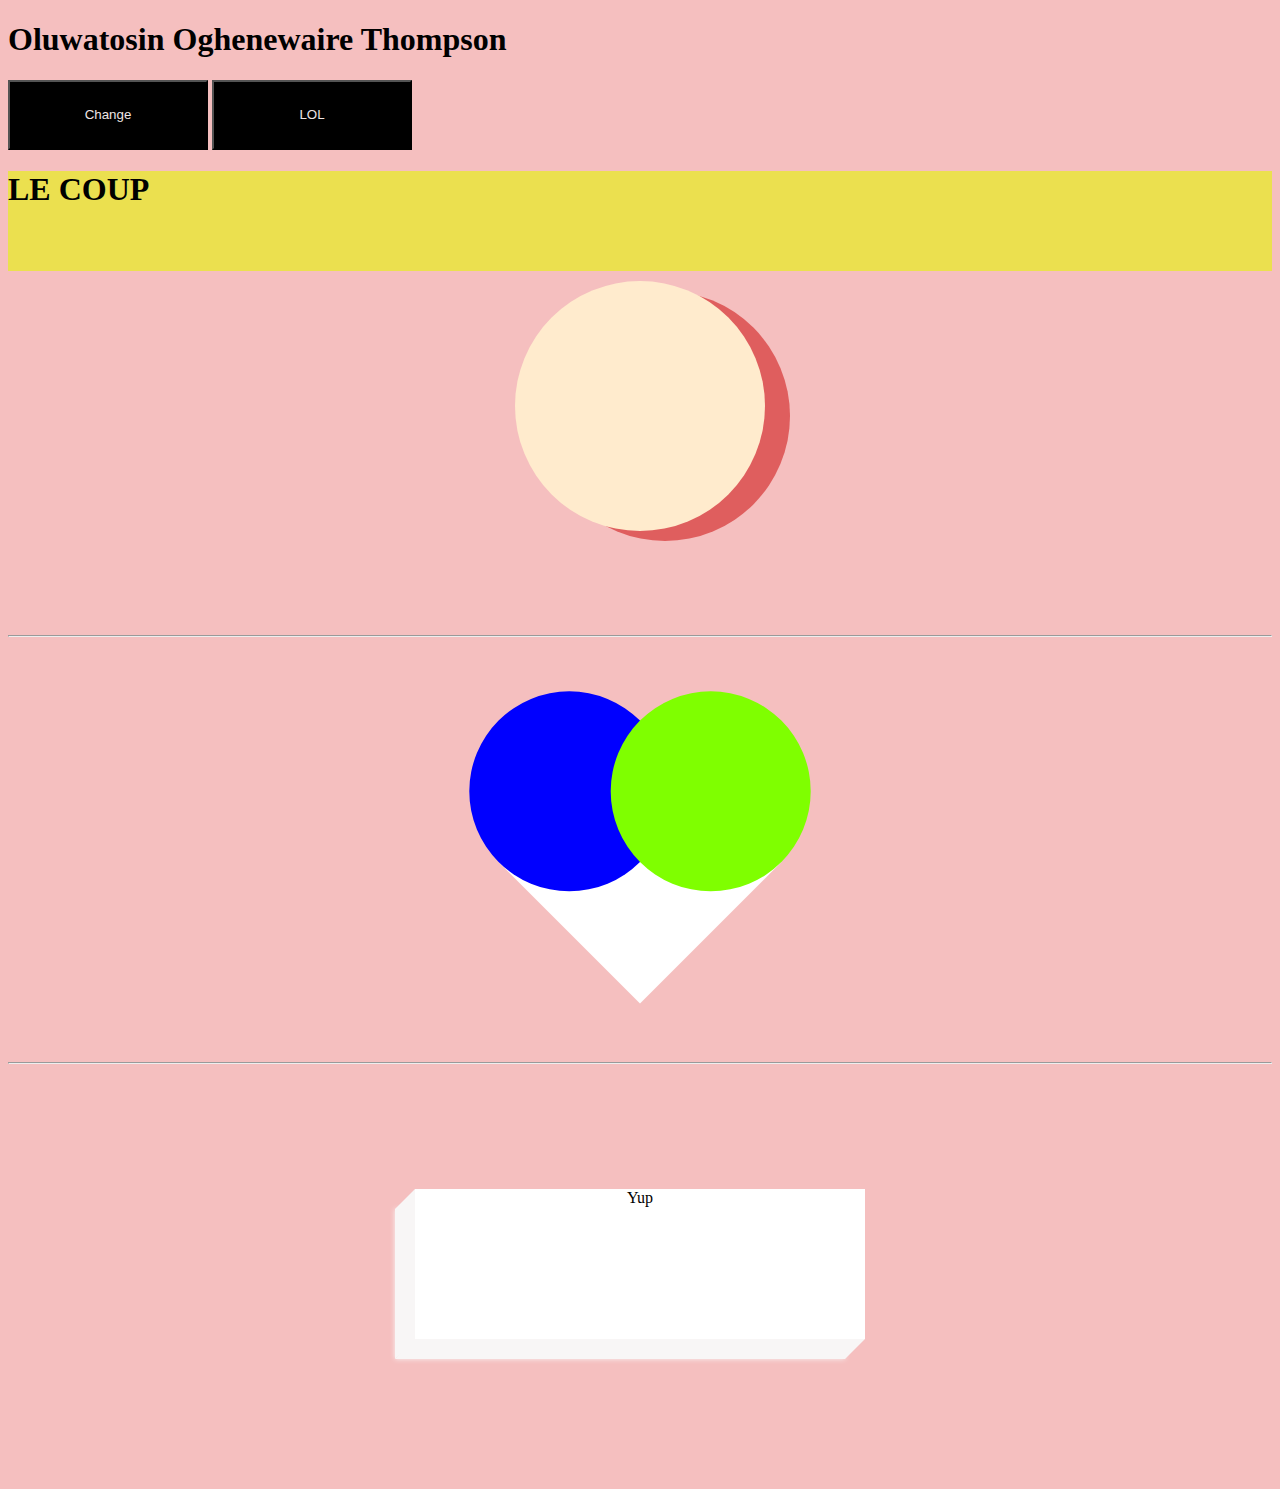
<file: index.html>
<!DOCTYPE html>
<html lang="en">
<head>
    <meta charset="UTF-8">
    <meta name="viewport" content="width=device-width, initial-scale=1.0">
    <title>Document</title>
    <link rel="stylesheet" href="index.css">
</head>
<body class="container">
  <p id="demo1"></p>

  <button onclick="getElementById('demo1').innerHTML= 'YES'">Change</button>
  <button onclick ="getElementById('dream').innerHTML = 'textWrite'">LOL</button>
   <header class="headerstuff">
     <h1>LE COUP</h1> 
   </header> 
   <main>
     <div class="glow-ball"></div>
     <hr>
       <div class= "heart"></div>
       <hr>
       <div class="lampstand"><span>Yup</span></div>
   </main>
  <script src="index.js"></script>
</body>
</html>
</file>
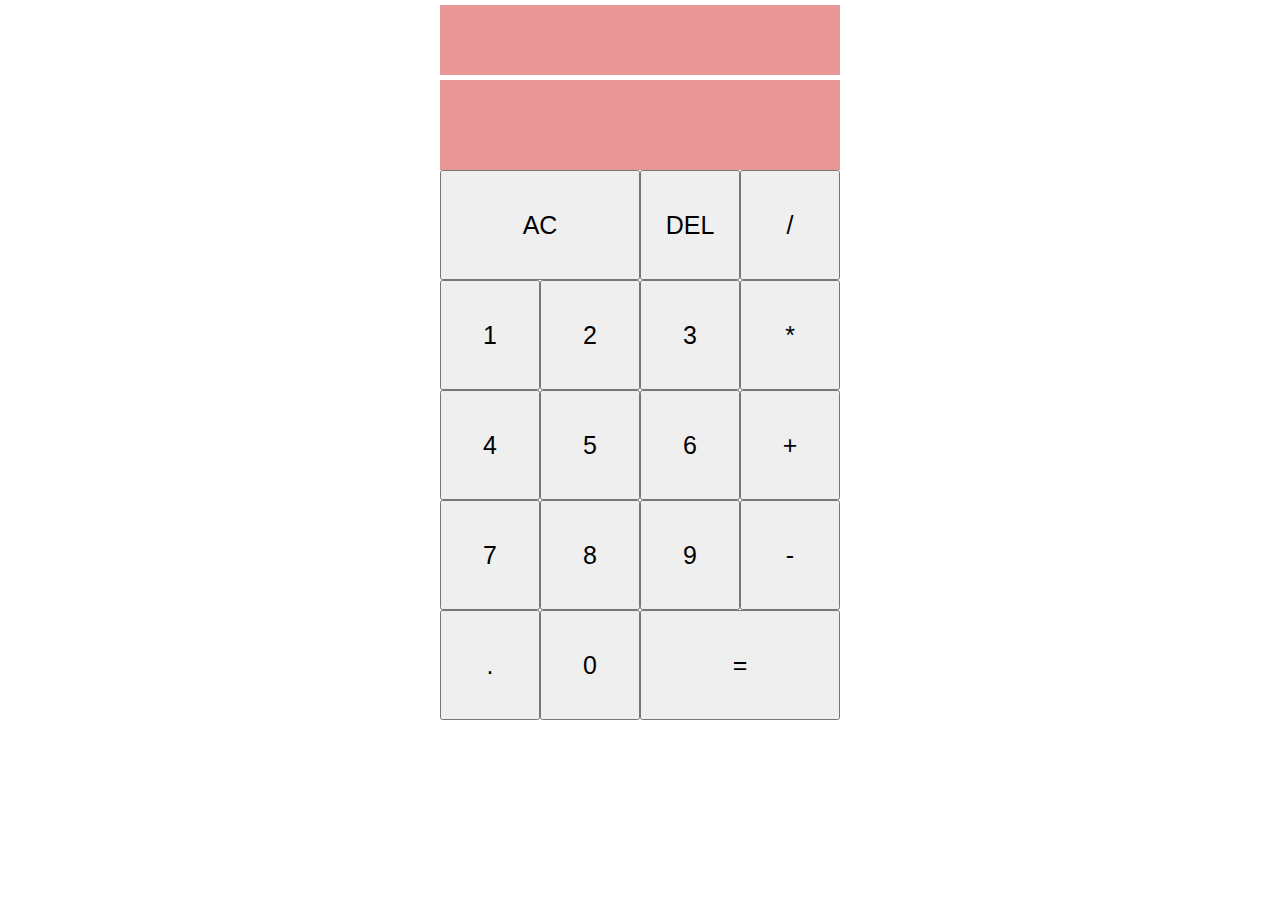
<file: calculatorwitheval.html>
<!DOCTYPE html>
<html lang="en">
<head>
    <meta charset="UTF-8">
    <meta http-equiv="X-UA-Compatible" content="IE=edge">
    <meta name="viewport" content="width=device-width, initial-scale=1.0">
    <title>Calculator With Eval</title>
    <link rel="stylesheet" href="project1.css">
</head>
<body>
    <div class="calculator">
        <div id="output1">
        </div>
        <div id="output2"></div>
        <button class="ac">AC</button>
        <button class="del ">DEL</button>
        <button class="divide operate">/</button>
        <button class="one num">1</button>
        <button class="two num">2</button>
        <button class="three num">3</button>
        <button class="multi operate">*</button>
        <button class="four num">4</button>
        <button class="five num">5</button>
        <button class="six num">6</button>
        <button class="add operate">+</button>
        <button class="seven num">7</button>
        <button class="eight num">8</button>
        <button class="nine num">9</button>
        <button class="sub operate">-</button>
        <button class="deci num">.</button>
        <button class="zero num">0</button>
        <button class="equal">=</button>
    </div>
    <script src="project1.js"></script>
</body>
</html>
</file>
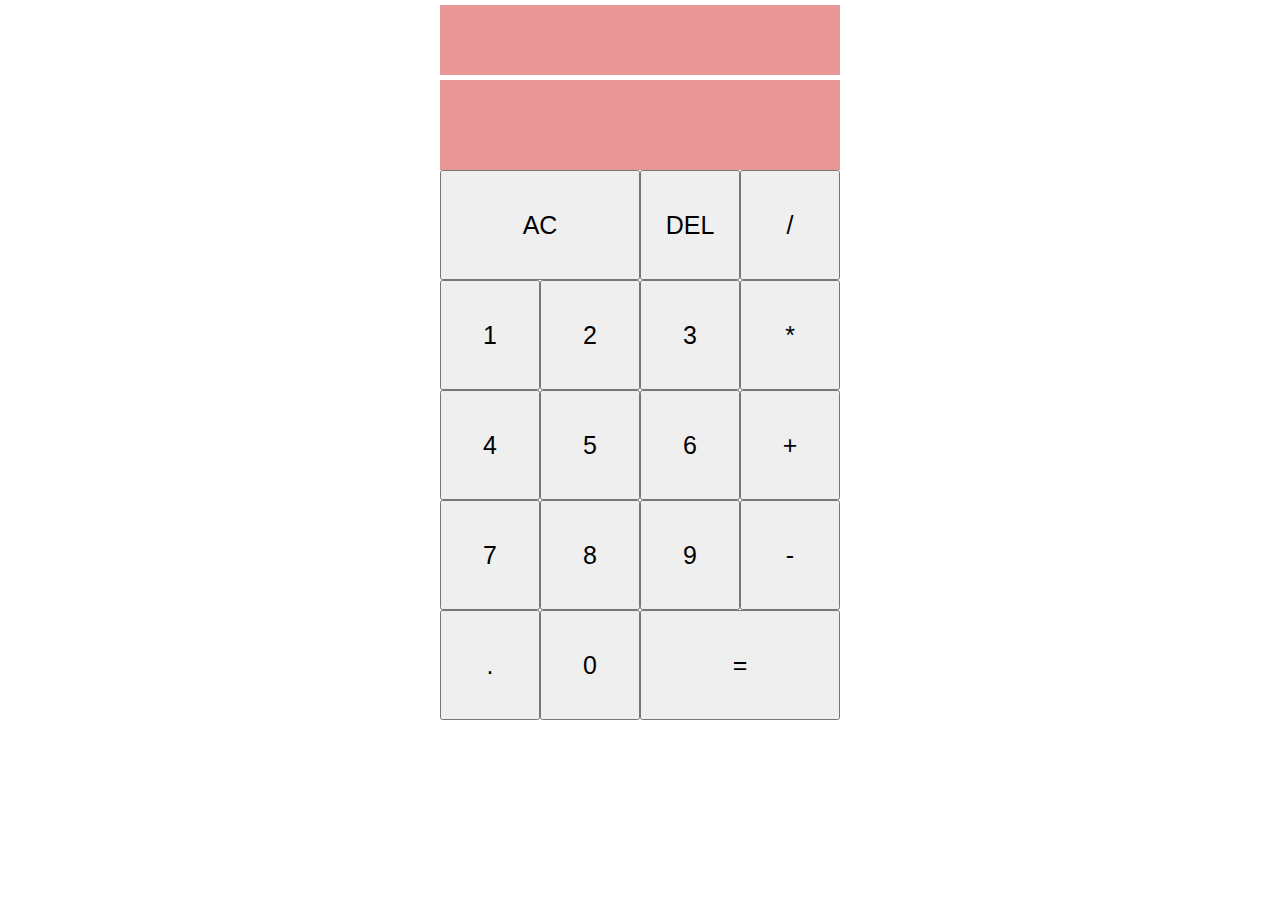
<file: calculatorwithouteval.html>
<!DOCTYPE html>
<html lang="en">
<head>
    <meta charset="UTF-8">
    <meta http-equiv="X-UA-Compatible" content="IE=edge">
    <meta name="viewport" content="width=device-width, initial-scale=1.0">
    <title>Calculator Without Eval</title>
    <link rel="stylesheet" href="project1.css">
</head>
<body>
    <div class="calculator">
        <div id="output1">
        </div>
        <div id="output2"></div>
        <button class="ac">AC</button>
        <button class="del ">DEL</button>
        <button class="divide operation">/</button>
        <button class="one num">1</button>
        <button class="two num">2</button>
        <button class="three num">3</button>
        <button class="multi operation">*</button>
        <button class="four num">4</button>
        <button class="five num">5</button>
        <button class="six num">6</button>
        <button class="add operation">+</button>
        <button class="seven num">7</button>
        <button class="eight num">8</button>
        <button class="nine num">9</button>
        <button class="sub operation">-</button>
        <button class="deci num">.</button>
        <button class="zero num">0</button>
        <button class="equal">=</button>
    </div>
    <script src="project2.js"></script>
</body>
</html>
</file>
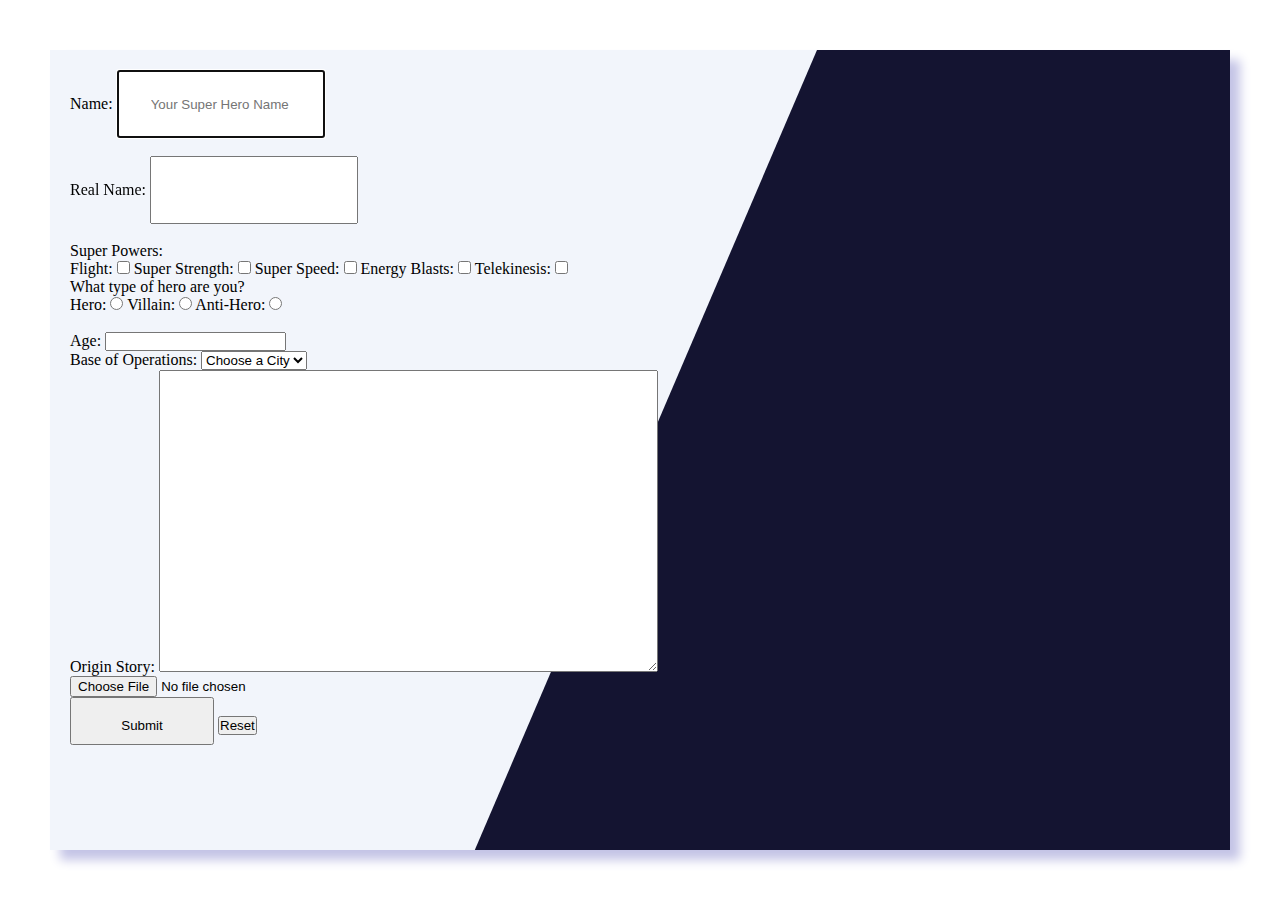
<file: heroform.html>
<!DOCTYPE html>
<html lang="en">
<head>
    <meta charset="UTF-8">
    <meta name="viewport" content="width=device-width, initial-scale=1.0">
    <title>Document</title>
    <link rel="stylesheet" href="form.css">
</head>
<body>
    <div class="clipit">
        <form id="hero">
            <label for="heroName">Name:
                <input type="text" id="heroName" name="heroName" autofocus placeholder="Your Super Hero Name" maxlength="32" class="styleInput" required>
            </label>
            <br>
            <br>
            <label for="realName">Real Name:
                <input type="password" name="realName" id="realName" class="styleInput">
            </label>
                <br>
                <br>
            <p>Super Powers:</p>
            <label for="flight">Flight:
                <input type="checkbox" id="flight" value="Flight" name="powers">
            </label>
            <label for="strength">Super Strength:
                <input type="checkbox" id="strength" value="Strength" name="powers">
            </label>
            <label for="speed">Super Speed:
                <input type="checkbox" id="speed" value="Super Speed" name="powers">
            </label>
            <label for="energy">Energy Blasts:
                <input type="checkbox" id="energy" value="Energy Blasts" name="powers">
            </label>
            <label for="telekinesis">Telekinesis:
                <input type="checkbox" id="telekinesis" value="Telekinesis" name="powers">
            </label>
            <br>
            <p>What type of hero are you?</p>
            <label for="hero1">Hero:
                <input type="radio" name="category" value="Hero" id="hero1">
            </label>
            <label for="villain">Villain:
                <input type="radio" name="category" value="Villain" id="villain">
            </label>
            <label for="anti-hero">Anti-Hero:
                <input type="radio" name="category" value="Antihero" id="anti-hero">
            </label>
            <br>
            <input type="hidden" value="yes">
            <br>
            <label for="age">Age:
                <input type="number" id="age" name="age" min="0" step="1"></label>
            <br>
            <label for="City">Base of Operations:
                <select name="city" id="city">
                <option value="" selected>Choose a City</option>
                <option value="Metropolis">Metropolis</option>
                <option value="Gotham City">Gotham City</option>
                <option value="Keystone City">Keystone City</option>
                <option value="Coast City">Coast City</option>
                <option value="Star City">Star City</option>
                </select>
            </label>
            <br>
            <label for="origin">Origin Story:
                <textarea id="origin" name="origin" rows="20" cols="60"></textarea>
                </label>
            <br>
            <input type="file">
            <br>
            <button type="submit" class="styleInput2">Submit</button>
            <button type="reset">Reset</button>
        </form>
    </div>
</body>
</html>
</file>
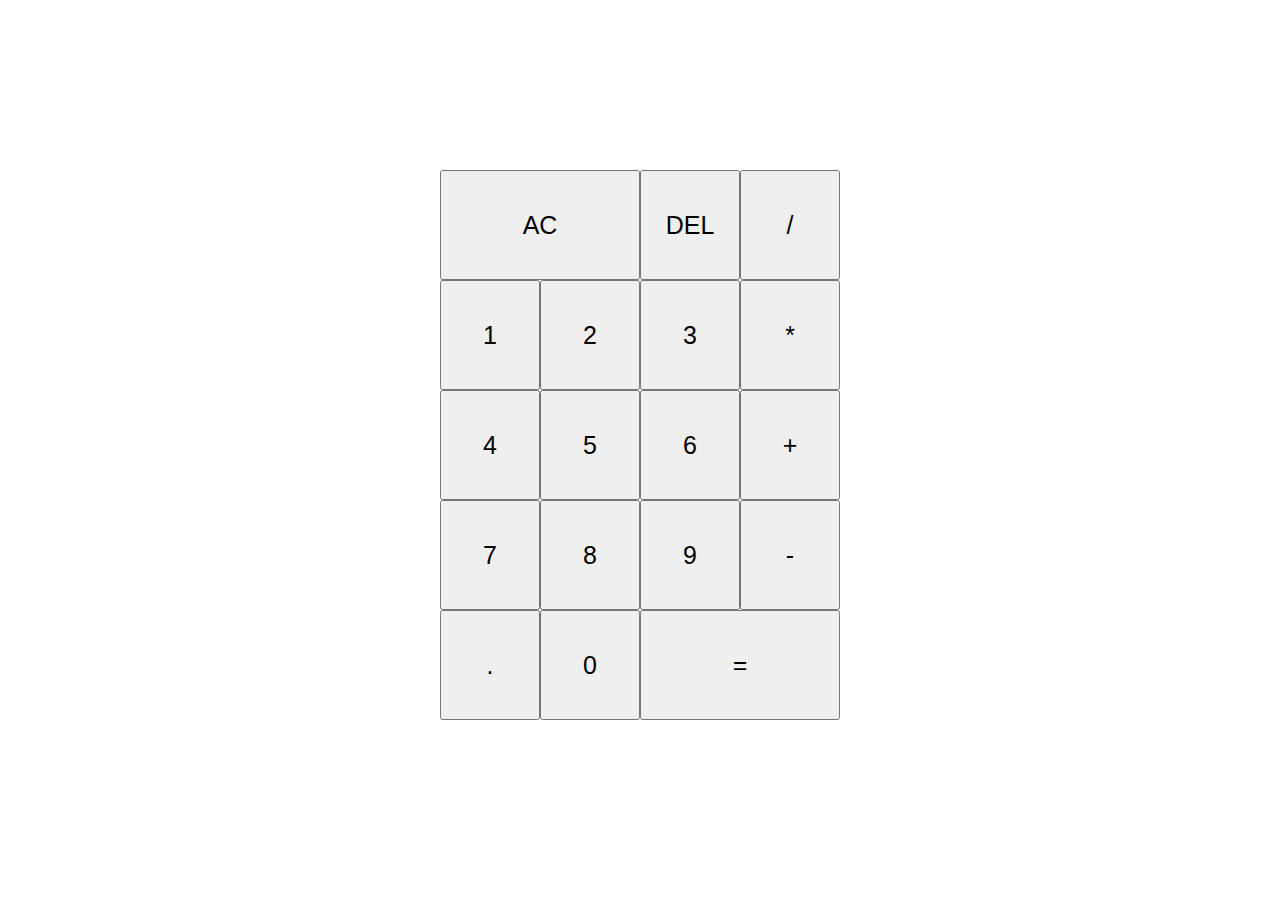
<file: project1.html>
<!DOCTYPE html>
<html lang="en">
<head>
    <meta charset="UTF-8">
    <meta http-equiv="X-UA-Compatible" content="IE=edge">
    <meta name="viewport" content="width=device-width, initial-scale=1.0">
    <title>Calculator With Eval</title>
    <link rel="stylesheet" href="project1.css">
</head>
<body>
    <div class="calculator">
        <div id="output">
        </div>
        <div id="answer"></div>
        <button class="ac">AC</button>
        <button class="del ">DEL</button>
        <button class="divide operate">/</button>
        <button class="one num">1</button>
        <button class="two num">2</button>
        <button class="three num">3</button>
        <button class="multi operate">*</button>
        <button class="four num">4</button>
        <button class="five num">5</button>
        <button class="six num">6</button>
        <button class="add operate">+</button>
        <button class="seven num">7</button>
        <button class="eight num">8</button>
        <button class="nine num">9</button>
        <button class="sub operate">-</button>
        <button class="deci num">.</button>
        <button class="zero num">0</button>
        <button class="equal">=</button>
    </div>
    <script src="project1.js"></script>
</body>
</html>
</file>
<file: index.css>
.container{
    background-color: rgb(245, 191, 191);
}
button{
    width: 200px;
    height: 70px;
    background-color: black;
    color: rgb(238, 229, 229);
    cursor: pointer;
}
.headerstuff{
    height: 100px;
    width:100%vw;
    background-color:rgb(235, 224, 79)
    
}
main{
    width: 100%;
    height: 1200px;
    margin-top: 10px;
    text-align: center;
    position: relative;
}
.glow-ball{
    position: relative;
    display:inline-block;
    height: 250px;
    width: 250px;
    border-radius: 50%;
    box-shadow: 25px 10px 0px 0px rgb(223, 94, 94);
    background-color: blanchedalmond;
    animation-name: glow;
    animation-duration: 5s;
    animation-iteration-count: infinite;
    animation-timing-function: ease-in-out;
}
@keyframes glow{
    0%{
        background-color: rgb(32, 139, 0);
        top: 0px;
    }

    50%{
        background-color: blanchedalmond ;
        top: 50px;
    }
    100%{
        background-color: deeppink;
        top: 0px;
    }
}
hr{
    margin-top: 100px;
    margin-bottom: 125px;
}
.heart{
    background-color: rgb(255, 255, 255);
    height:200px;
    width: 200px;
    position: relative;
    transform:rotate(-45deg);
    margin: 0 auto;
    animation-name: pulse;
    animation-duration: 3s;
    animation-iteration-count: infinite;
}
@keyframes pulse{
    0%{
        background-color: red;
    }
    50%{
        /*transform:scale(1);*/
        background-color: rgba(243, 109, 109, 0.959);
    }
    100%{
        background-color:blue;
    }
}
.heart::before,.heart::after{
content: "";
background-color: rgb(236, 73, 73);
border-radius: 50%;
position: absolute;
height: 200px;
width: 200px;
}
.heart::before{
    background-color: blue;
    top:-50%;
    left: 0;
}
.heart::after{
    background-color: chartreuse;
    top:0;
    left:50%
}
.lampstand{
    background-color: rgb(255, 255, 255);
    height:150px;
    width: 450px;
    position: relative;
    margin: 0 auto;
    margin-bottom: 50px;
    box-shadow: -20px 20px 5px rgb(248, 246, 246);
    transition: all 10s ease 2s;
}
.lampstand::before{
    content: "";
    position: absolute;
    background-color:rgb(248, 246, 246);
    top: 10px;
    left: -20px;
    height: 100%;
    width: 20px;
    transform: skewY(-45deg);
}
.lampstand::after{
    content: "";
    position: absolute;
    background-color:rgb(248, 246, 246);
    bottom: -20px;
    right: 10px;
    height: 20px;
    width: 100%;
    transform: skewX(-45deg);
}

.lampstand:hover{
    background-color: coral;
    box-shadow: -50px 50px 5px rgb(243, 164, 164);
    transform: skewX(35deg) rotate(-15deg);
}
.lampstand::before:hover{
    background-color: rgb(101, 200, 230);
}
</file>
<file: project1.css>
*{
    margin: 00;
    padding: 00;
    box-sizing: border-box;
    font-family: 'Franklin Gothic Medium', 'Arial Narrow', Arial, sans-serif;
    font-weight: normal;
}
body{
    display: flex;
    flex-direction: column;
    justify-content: center;
    align-items: center;
}
button{
    height: 110px;
    cursor: pointer;
    font-size: 25px;
}
.calculator {
    display: grid;
    justify-content: center;
    align-items: center;
    height: 80vh;
    width: 400px;
    grid-template-columns: 1fr 1fr 1fr 1fr;
    grid-template-rows: 1fr 1fr 1fr 1fr 1fr 1fr 1fr;
    gap: 0px 0px;
    grid-template-areas:
      "output1 output1 output1 output1"
      "output2 output2 output2 output2"
      "ac ac del divide"
      "one two three multi"
      "four five six add"
      "seven eight nine sub"
      "deci zero equal equal";
  }
  
#output1 {
    display: grid;
    justify-content: end;
    align-items: center;
    background-color: rgb(233, 150, 150);
    color: rgb(20, 16, 16);
    grid-area: output1;
    font-size: 25px;
    height: 70px;
}  
#output2{
    grid-area: output2;
    background-color: rgb(233, 150, 150);
    height: 90px;
}
.ac { grid-area: ac; }
  
.del { grid-area: del; }
  
.divide { grid-area: divide; }
  
.one { grid-area: one; }
  
.two { grid-area: two; }
  
.three { grid-area: three; }
  
.multi { grid-area: multi; }
  
.four { grid-area: four; }
  
.five { grid-area: five; }
  
.six { grid-area: six; }
  
.add { grid-area: add; }
  
.seven { grid-area: seven; }
  
.eight { grid-area: eight; }
  
.nine { grid-area: nine; }
  
.sub { grid-area: sub; }
  
.deci { grid-area: deci; }
  
.zero { grid-area: zero; }
  
.equal { grid-area: equal; }
</file>
<file: form.css>
*{
    margin: 00;
    padding: 00;
    box-sizing: border-box;
}
body{
    background-color: rgb(255, 255, 255);
    height: 100vh;
    display: flex;
    justify-content: center;
    align-items: center;
}
.clipit{
    position: relative;
    background-color: rgb(242, 245, 251); 
    box-shadow: 10px 10px 10px rgb(196, 196, 230);
    z-index: 0;
    height: calc(100vh - 100px);
    width: calc(100vw - 100px);
}
.clipit::after{
    position: absolute;
    content: "";
    top: 0;
    left: 0;
    height: calc(100vh - 100px);
    width: calc(100vw - 100px);
    z-index: -1;
    background-color: rgb(20, 20, 49);
    clip-path: polygon(65% 0, 100% 0, 100% 100%, 36% 100%);
}
.styleInput{
    height: 4rem;
    width: 13rem;
    padding: 2rem;
}
.styleInput2{
    height: 3rem;
    width: 9rem;
    padding: 1.2rem;
}
form{
    padding: 20px;
}
</file>
